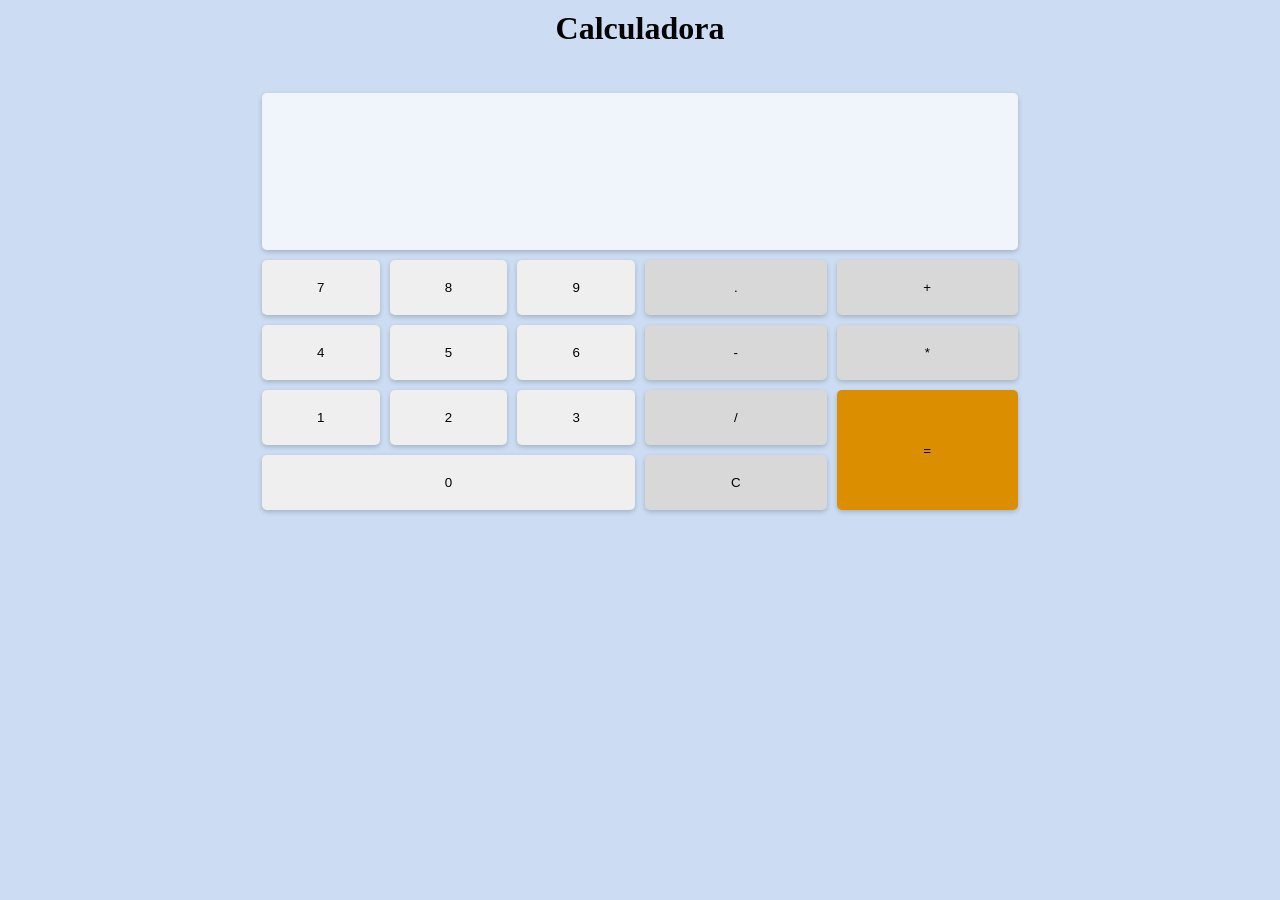
<file: index.html>
<!doctype html>
<html lang="pt-br">

<head>
    <meta charset="UTF-8" />
    <meta name="viewport" content="width=device-width, initial-scale=1.0" />
    <link rel="stylesheet" href="style.css" />
    <title>Calculadora</title>
</head>

<body>
    <h1>Calculadora</h1>
    <div id="resultados"></div>
    <div class="botoes">
        <div class="numeros">
            <button>7</button>
            <button>8</button>
            <button>9</button>
            <button>4</button>
            <button>5</button>
            <button>6</button>
            <button>1</button>
            <button>2</button>
            <button>3</button>
            <button>0</button>
        </div>
        <div class="operadores">
            <button>.</button>
            <button>+</button>
            <button>-</button>
            <button>*</button>
            <button>/</button>
            <button>=</button>
            <button>C</button>
        </div>
    </div>

    <script src="script.js"></script>
</body>

</html>
</file>
<file: style.css>
@charset "UTF-8";

* {
    margin: 0;
    box-sizing: border-box;
}

body {
    background-color: rgb(204, 221, 243);
    max-height: 100vh;
    display: grid;
    grid-template-rows: 1fr 2fr 3fr;
    grid-template-columns: 1fr 3fr 1fr;
    padding: 10px;
    text-align: center;
}

h1 {
    grid-row-start: 1;
    grid-column-start: 2;
}

#resultados {
    background-color: rgba(255, 255, 255, 0.719);
    border-radius: 5px;
    box-shadow: 0px 2px 5px rgba(0, 0, 0, 0.2);
    margin-bottom: 10px;
    grid-row-start: 2;
    grid-column-start: 2;
}

.botoes {
    display: grid;
    grid-row-start: 3;
    grid-column-start: 2;
    grid-template-columns: 1fr 1fr;
    gap: 10px;
}

.numeros {
    display: grid;
    grid-template-columns: 1fr 1fr 1fr;
    gap: 10px;
}

.numeros button:nth-child(10) {
    grid-column: 1 / span 3;
}

.operadores {
    display: grid;
    grid-template-columns: 1fr 1fr;
    gap: 10px;
}

.operadores button:nth-child(6)  {
    background-color: rgb(219, 143, 0);
    grid-column: 2;
    grid-row: 3 / span 2;
}

.operadores button:nth-child(6):hover  {
    background-color: rgb(163, 106, 0);
}

.operadores button {
    background-color: rgb(216, 216, 216);
    
}

button {
    padding: 20px;
    border-radius: 5px;
    border: none;
    box-shadow: 0px 2px 5px rgba(0, 0, 0, 0.2);
}

button:hover {
    background-color: gray;
    cursor: pointer;
}
</file>
